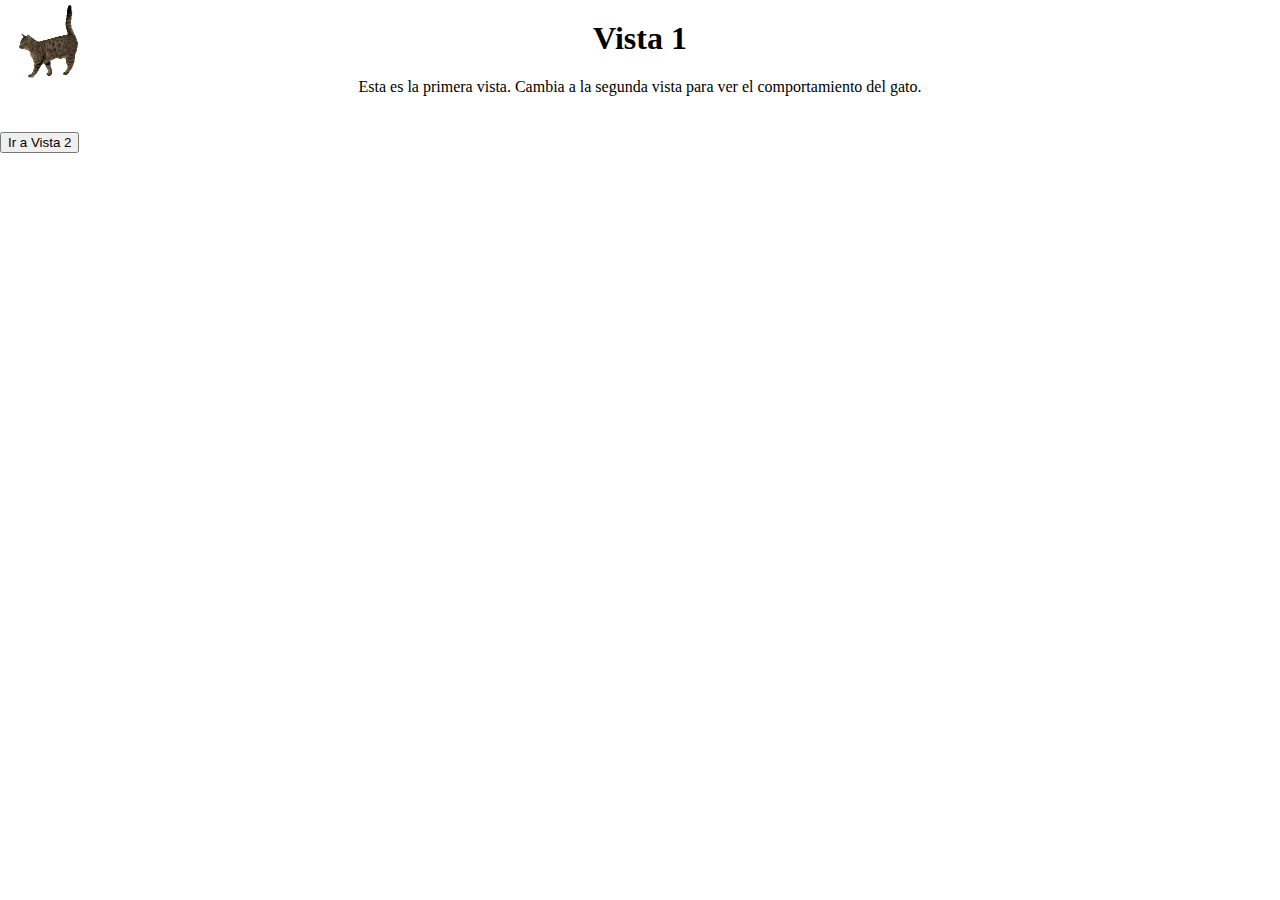
<file: index.html>
<!DOCTYPE html>
<html lang="es">
<head>
  <meta charset="UTF-8">
  <meta name="viewport" content="width=device-width, initial-scale=1.0">
  <title>Vista 1 - Gato Caminante</title>
  <link rel="stylesheet" href="cat.css">
</head>
<body>
  <div id="cat"></div>

  <h1>Vista 1</h1>
  <p>Esta es la primera vista. Cambia a la segunda vista para ver el comportamiento del gato.</p>
  <button onclick="location.href='view2.html'">Ir a Vista 2</button>

  <script src="script.js"></script>
</body>
</html>
</file>
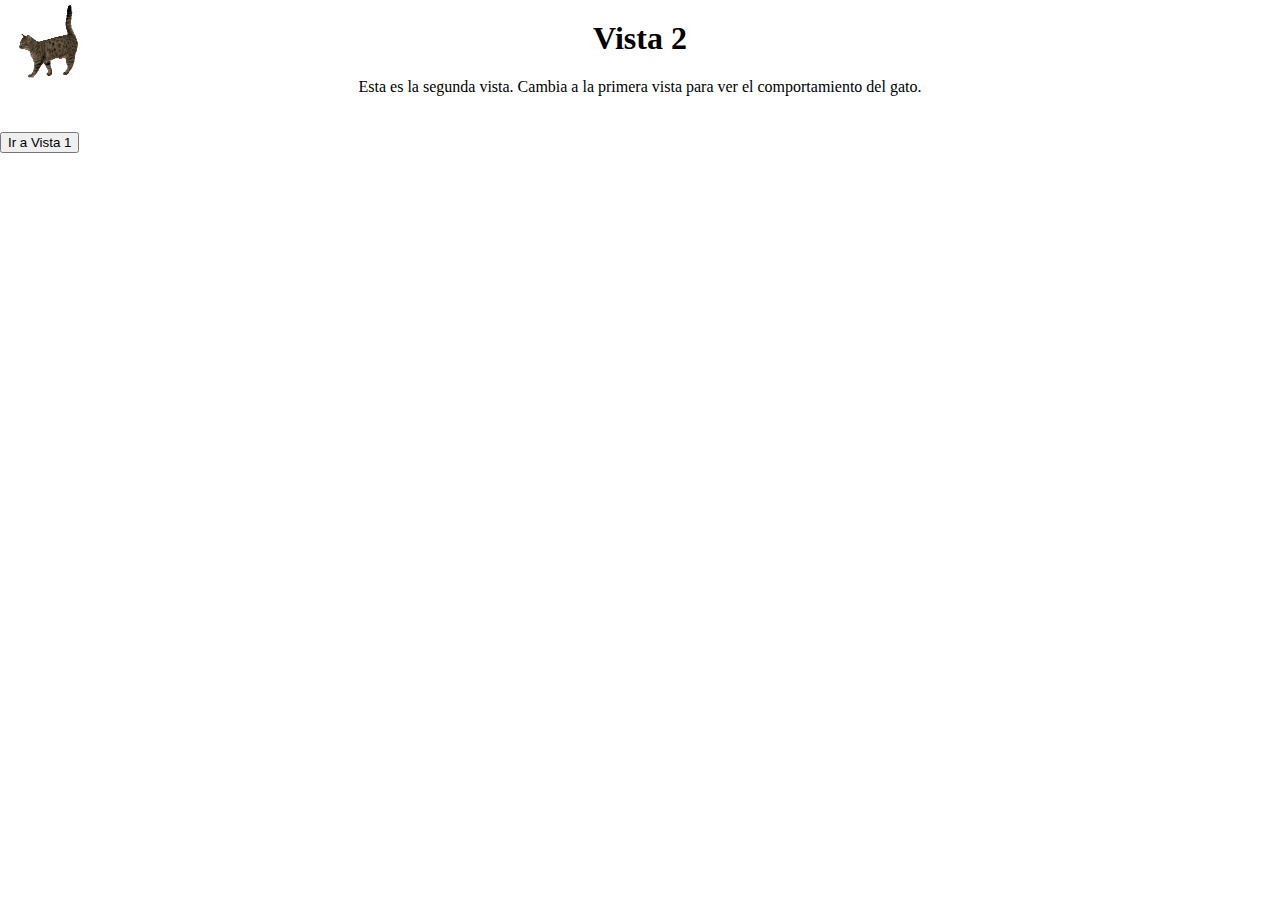
<file: view2.html>
<!DOCTYPE html>
<html lang="es">
<head>
  <meta charset="UTF-8">
  <meta name="viewport" content="width=device-width, initial-scale=1.0">
  <title>Vista 2 - Gato Caminante</title>
  <link rel="stylesheet" href="cat.css">
</head>
<body>
  <div id="cat"></div>

  <h1>Vista 2</h1>
  <p>Esta es la segunda vista. Cambia a la primera vista para ver el comportamiento del gato.</p>
  <button onclick="location.href='index.html'">Ir a Vista 1</button>

  <script src="script.js"></script>
</body>
</html>
</file>
<file: cat.css>
body {
  margin: 0;
  overflow: hidden;
}

#cat {
  width: 100px;
  height: 100px;
  background: url('cat.gif') no-repeat;
  background-size: contain;
  position: absolute;
  top: 0;
  left: 0;
  pointer-events: none; /* Evita que el gato interfiera con los clicks */
  transition: transform 0.1s linear, left 0.5s linear, top 0.5s linear; /* Transición para el giro y movimiento */
}

h1, p, button {
  text-align: center;
  margin-top: 20px;
}
</file>
